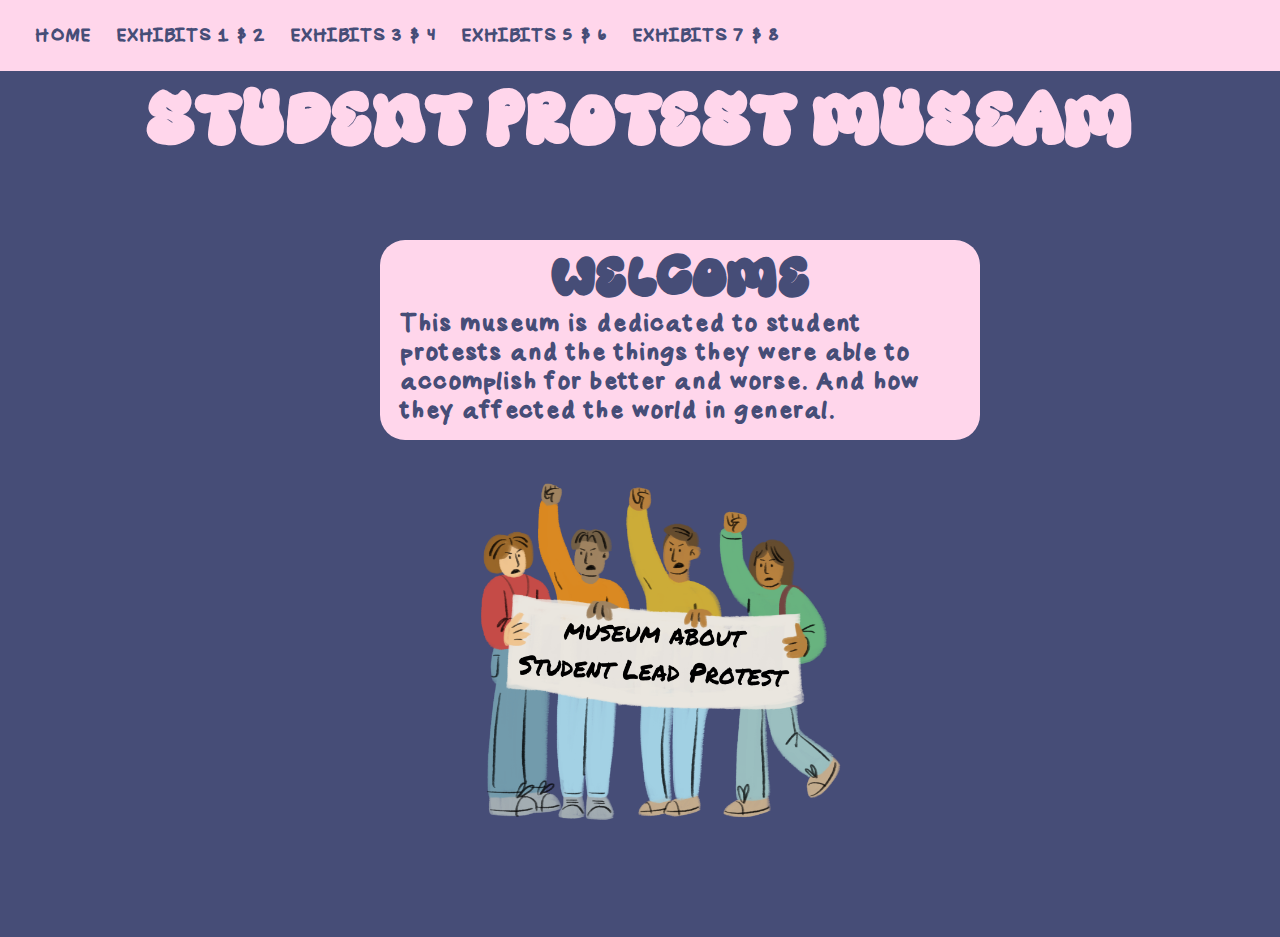
<file: index.html>
<!DOCTYPE html>
<html lang="en">
<head>
    <meta charset="utf=8">
    <meta name="viewport" content="width=device-width, initial-scale=1.0">
    <link rel="Stylesheet" href="style.css">
    <title>Student Protest Museum</title>
</head>
<nav>
    <li>
        <a href="index.html">Home</a>
        <a href="e1&2.html">Exhibits 1 & 2</a>
        <a href="e3&4.html">Exhibits 3 & 4</a>
        <a href="e5&6.html">Exhibits 5 & 6</a>
        <a href="e7&8.html">Exhibits 7 & 8</a>
    </li>
</nav>
<h1> Student Protest Museam</h1>
<div id="box1">
    <h2>Welcome</h2>
    <h3>This museum is dedicated to student protests and the things they were able to accomplish for better and worse. And how they affected the world in general.</h3>
</div>
<div id="img1">
    <img src="media/protest.png" alt="protest image" width="400" height="600">
</div>
</file>
<file: style.css>
@font-face {
    font-family: 'Groovy Day';
    src: url('fonts/GroovyDayRegular.woff2') format('woff2'),
        url('fonts/GroovyDayRegular.woff') format('woff');
    font-weight: normal;
    font-style: normal;
    font-display: swap;
}
@font-face {
    font-family: 'amyshandwriting';
    src: url('/fonts/amyshandwriting.woff2') format('woff2'),
        url('/fonts/amyshandwriting.woff') format('woff');
    font-weight: 500;
    font-style: normal;
    font-display: swap;
}

*{
    box-sizing: border-box;
    margin: 0%;
    padding: 0%;
    font-family: 'amyshandwriting';

}
body{
    background-color: #464D77
}
nav {
    width: 100%;
    padding: 25px;
    margin: auto;
    display: flex;
    align-items: right;
    background-color: #FFD6EB;
     
 }
 nav a{
     text-decoration: none;
     text-transform: uppercase;
     color: #464D77;
     font-weight: 800;
     font-family: 'amyshandwriting';
     align-items: right;
     font-size: 1.2em;
     padding: 10px;
 }
 nav a:hover{
     background: #464D77;
     transition: 0.5s;
     font-family: 'amyshandwriting';
     border-radius: 50%;
 }
 
 a:hover{
     background: white;
     transition: 0.5s;
     font-family: 'amyshandwriting';
 
 }
 nav a:hover{
     color: #FFD6EB;
     font-family: 'amyshandwriting';
 
 }
 nav li{
    list-style: none;
 }
 h1{
    font-family: "Groovy Day";
    color: #FFD6EB;
    text-align: center;
    padding: 2%;
    font-size: 4rem;
 }
 #box1{
    width:600px;
	height:200px;
	margin:60px;
	padding:20px;
    background-color: #FFD6EB;
    border-radius: 25px;
    position: absolute;
    top: 20%;
    left: 25%;
    align-items: center;
 }
 h3 {
    color: #464D77;
    font-size: 1.7rem;
 }
 h2 {
    font-family: "Groovy Day";
    color: #464D77;
    text-align: center;
    font-size: 3rem;
 }
 #img1{
    position: absolute;
    left: 36%;
    top: 37%;
 }
</file>
